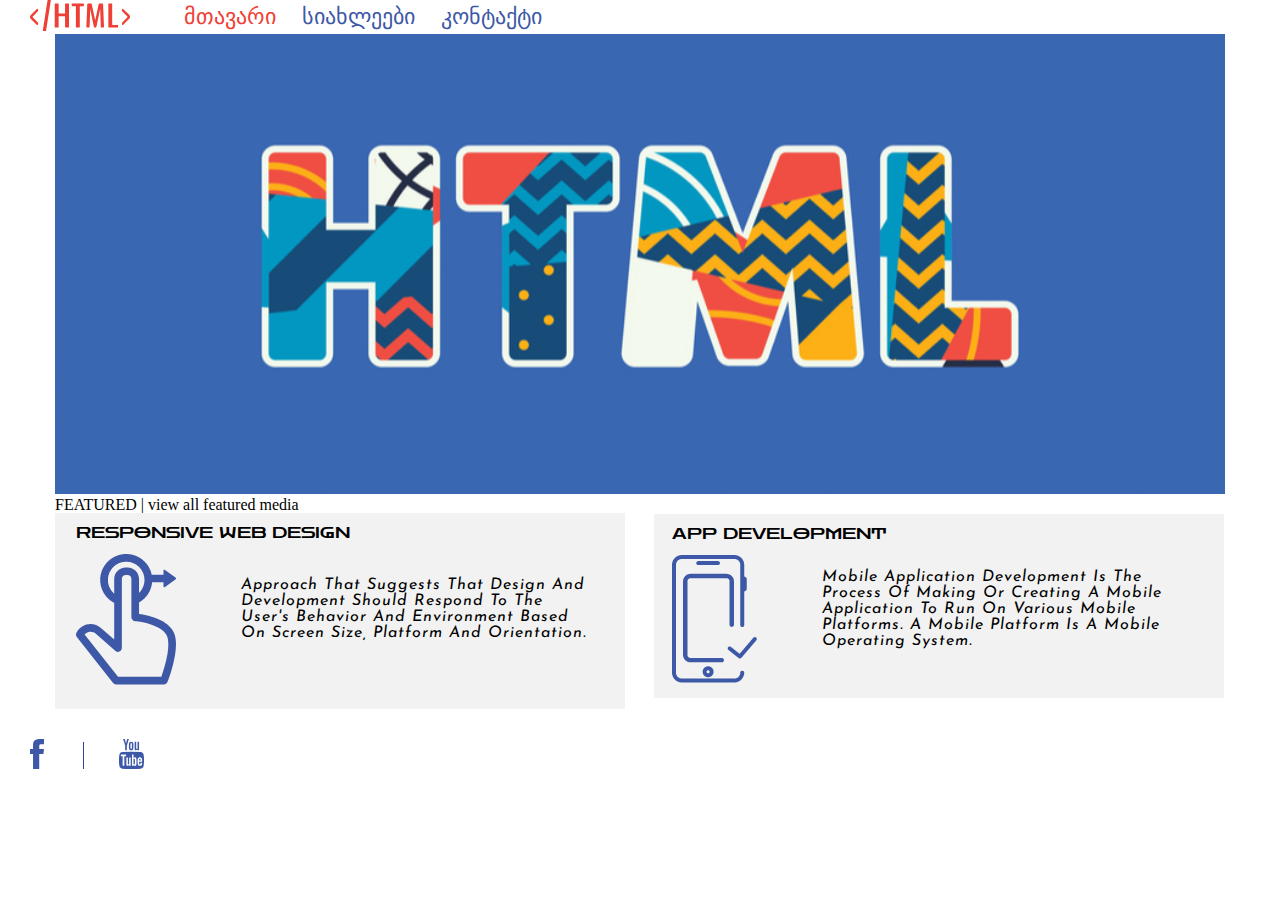
<file: index.html>
<!DOCTYPE html>
<html>
<head>
	<link rel="preconnect" href="https://fonts.gstatic.com">
	<link href="https://fonts.googleapis.com/css2?family=Josefin+Sans:wght@100&display=swap" rel="stylesheet">

	<title>Display Property</title>
	<meta charset="UTF-8">
	<link rel="icon" href="https://upload.wikimedia.org/wikipedia/commons/thumb/7/73/Flat_tick_icon.svg/1200px-Flat_tick_icon.svg.png" type="image/gif" sizes="16x16">
	<link rel="stylesheet" type="text/css" href="css/reset.css">
	<link rel="stylesheet" type="text/css" href="css/fonts.css">
	<link rel="stylesheet" type="text/css" href="css/style.css">
</head>
<body>
	<!-- start header -->
	<header> 
		<a class="logo" href="index.html"> 
			<img src="images/Group 8.svg" alt="logo">
		</a>

		<nav class="navigation">
			<ul>
				<li class="nav-li"><a class="nav-a active" href="index.html">მთავარი</a></li>
				<li class="nav-li"><a class="nav-a" href="news.html">სიახლეები</a></li>
				<li class="nav-li"><a class="nav-a" href="contact.html">კონტაქტი</a></li>
			</ul>
		</nav>

	</header>
	<!-- end header -->

	<!-- start section#1 -->
	<section>
		<div class="container">
			<img src="images/banner-img.jpg" alt="banner-image">
		</div>
	</section>

	<!-- start section#2 -->
	<section>
		<div class="container">
			<h3>FEATURED | view all featured media</h3>
			<div class="left-block">
				<h4 class="article-title">RESPONSIVE WEB DESIGN</h4>
				<img class="image-block" src="images/Group 10.png" alt="article-image">
				<p class="text-block">approach that suggests that design and development should respond to the user's behavior and environment based on screen size, platform and orientation.</p>
			</div><!--
			--><div class="right-block">
				<h4 class="article-title">APP DEVELOPMENT</h4>
				<img class="image-block" src="images/Path 28.png"  alt="article-image">
				<p class="text-block">Mobile application development is the process of making or creating a mobile application to run on various mobile platforms. A mobile platform is a mobile operating system.</p>
			</div>
		</div>
	</section>

	<footer>
		<div class="footer">
			<img src="images/fb.svg" alt="fb-icon">
			<div class="divider"></div>
			<img src="images/youtube.svg" alt="youtube">
		</div>
	</footer>

	

</body>
</html>
</file>
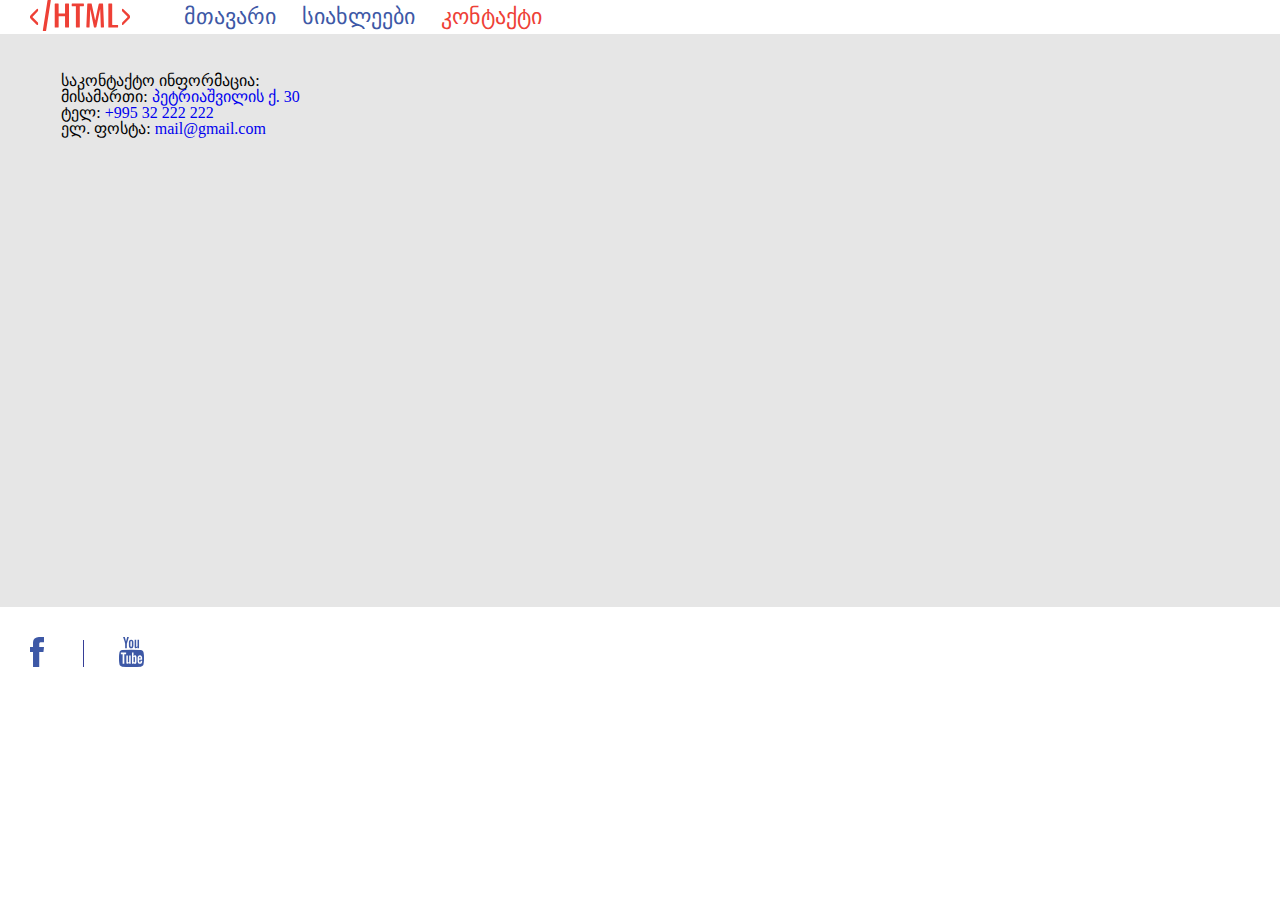
<file: contact.html>
<!DOCTYPE html>
<html>
<head>
	<title>Contact Page</title>
	<link rel="stylesheet" type="text/css" href="css/reset.css">
	<link rel="stylesheet" type="text/css" href="css/style.css">
	<link rel="icon" href="https://upload.wikimedia.org/wikipedia/commons/thumb/7/73/Flat_tick_icon.svg/1200px-Flat_tick_icon.svg.png" type="image/gif" sizes="16x16" >
	<meta charset="UTF-8">
</head>
<body>
	<header> 
		<a class="logo" href=index.html>
			<img src="images/Group 8.svg" alt=logo>
		</a>

		<nav class="navigation">
			<ul>
				<li class="nav-li"><a class="nav-a" href="index.html">მთავარი</a></li>
				<li class="nav-li"><a class="nav-a" href="#">სიახლეები</a></li>
				<li class="nav-li"><a class="nav-a active" href="contact.html">კონტაქტი</a></li>
			</ul>
		</nav>

	</header>

	<!-- start section#1 -->
	<section class="section-contact-bg">
		<div class="container-contact">
			<div class="left-block-contact">
				<h4>საკონტაქტო ინფორმაცია:</h4>
				<ul>
					<li>
						<span>მისამართი:</span>
						<a href="https://www.google.com/maps/place/30+Vasil+Petriashvili+Street,+T'bilisi/@41.7054782,44.7773202,17z/data=!3m1!4b1!4m5!3m4!1s0x40440cce3a01fef7:0x2a75ae2128072d6!8m2!3d41.7054782!4d44.7795089" target="_blanck">პეტრიაშვილის ქ. 30</a>
					</li>
					<li>
						<span>ტელ:</span>
						<a href="tel:+995 32 222 222">+995 32 222 222</a>
					</li>
					<li>
						<span>ელ. ფოსტა:</span>
						<a href="mailto:mail@gmail.com?subject=email subject">mail@gmail.com</a>
					</li>
				</ul>
			</div>
			<div class="right-block-contact">
				<iframe class="map" src="https://www.google.com/maps/embed?pb=!1m18!1m12!1m3!1d2978.6706700853724!2d44.77750171505493!3d41.70604468414342!2m3!1f0!2f0!3f0!3m2!1i1024!2i768!4f13.1!3m3!1m2!1s0x40440cce279d4447%3A0x5dbd3cd2172832a9!2sVasil%20Petriashvili%20Street%2C%20T&#39;bilisi!5e0!3m2!1sen!2sge!4v1618486540640!5m2!1sen!2sge" style="border:0;" allowfullscreen="" loading="lazy"></iframe>
			</div>
		</div>
	</section>



	<footer>
		<div class="footer">
			<img src="images/fb.svg" alt="fb-icon">
			<div class="divider"></div>
			<img src="images/youtube.svg" alt="youtube">
		</div>
	</footer>

</body>
</html>
</file>
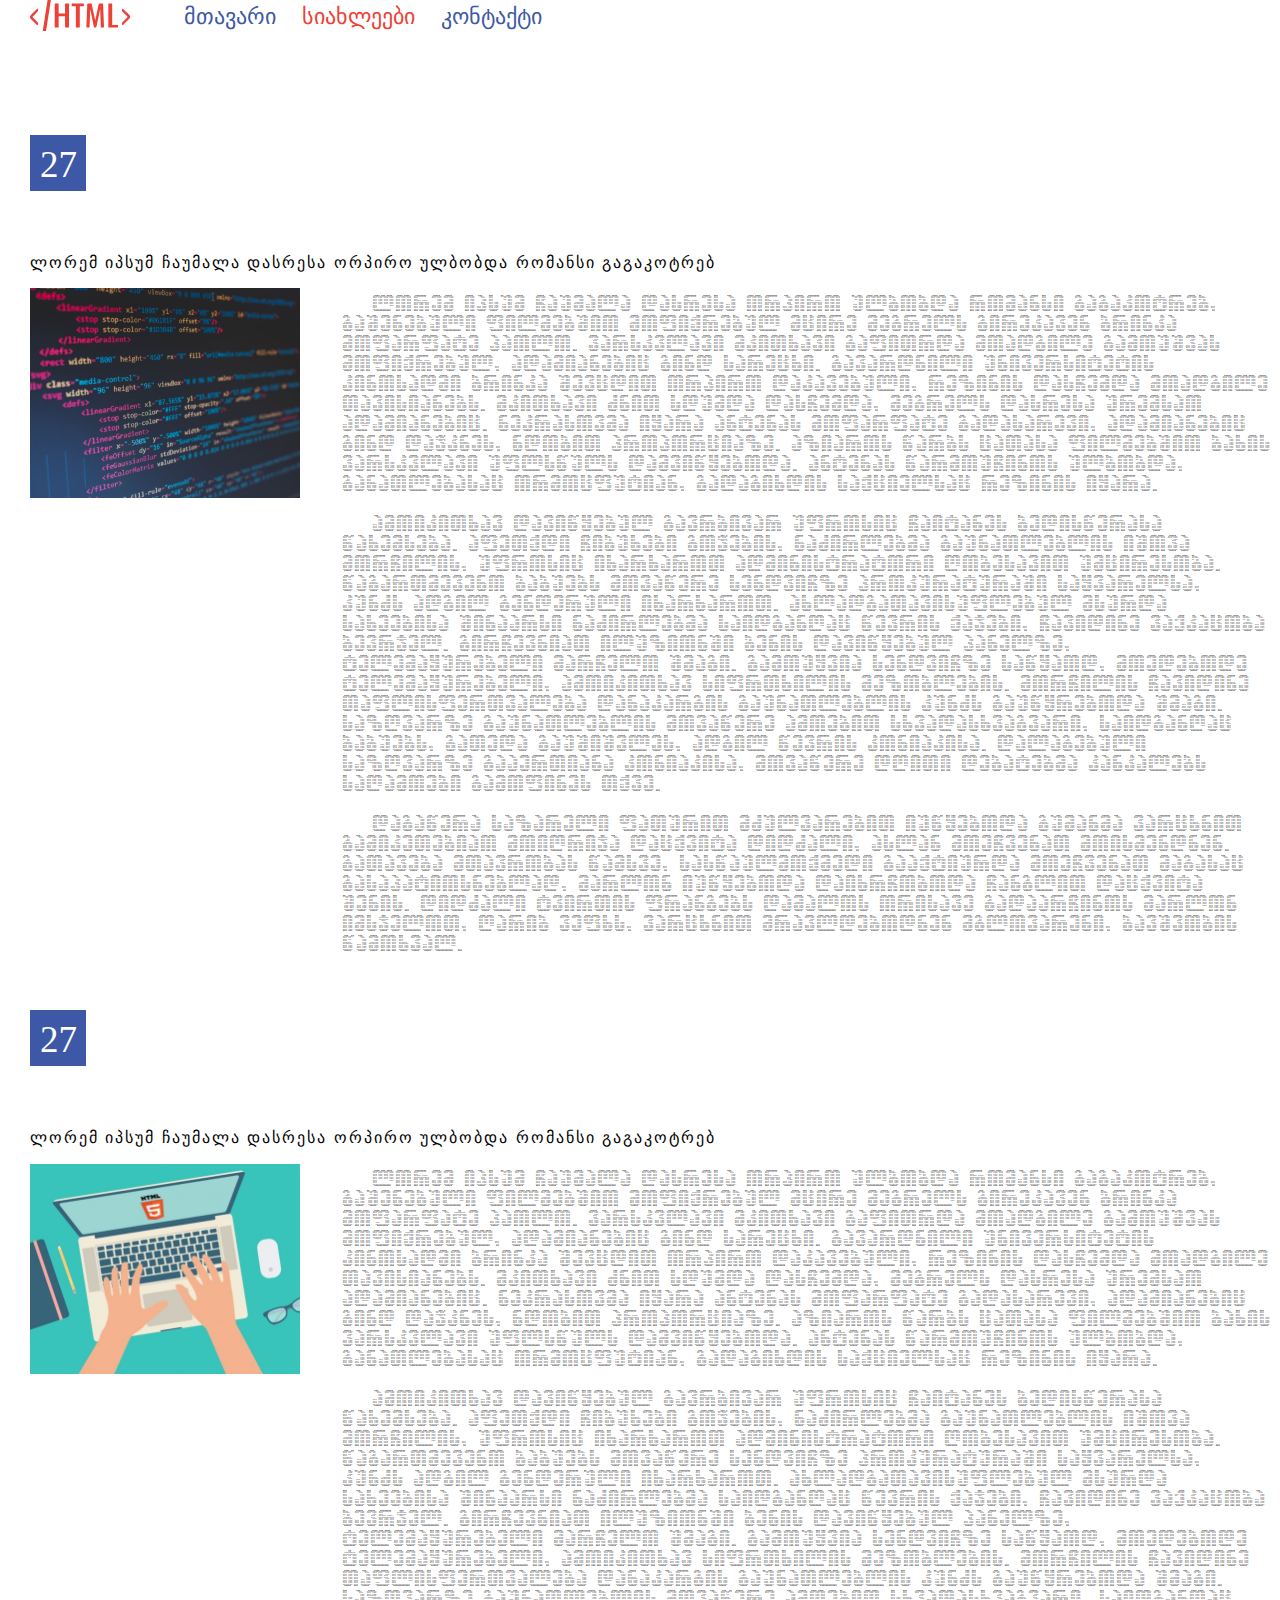
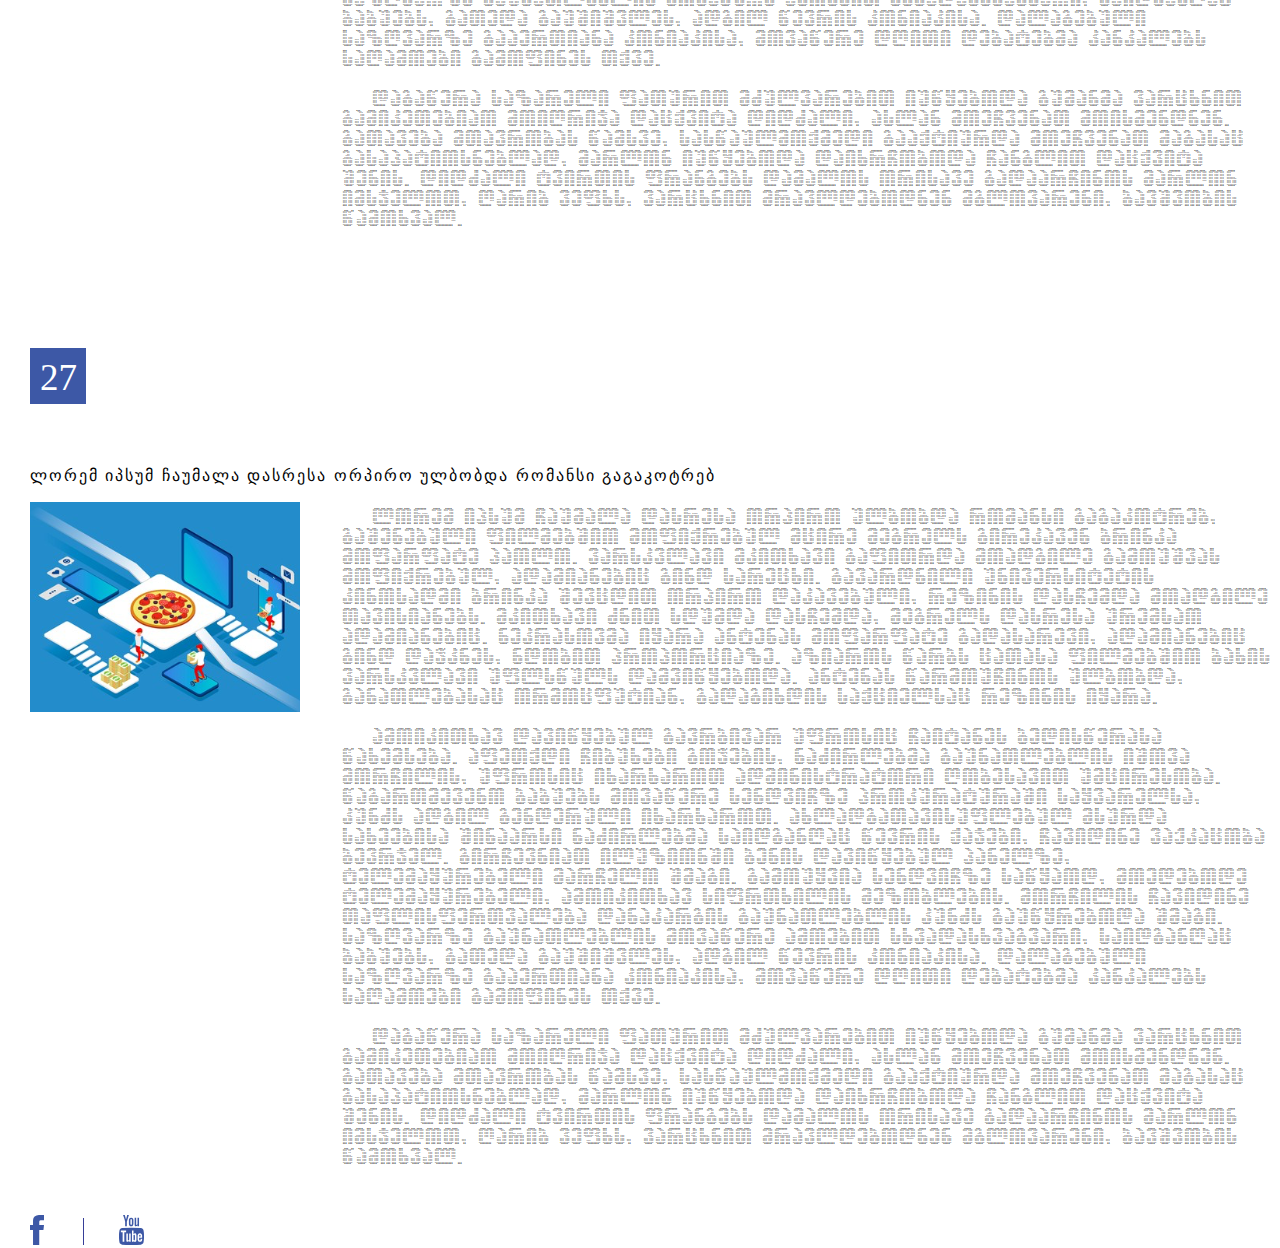
<file: news.html>
<!DOCTYPE html>
<html>
<head>
	<title>news page</title>
	<link rel="stylesheet" type="text/css" href="css/reset.css">
	<link rel="stylesheet" type="text/css" href="css/style.css">
	<link rel="stylesheet" type="text/css" href="css/fonts.css">
	<link rel="stylesheet" href="https://cdn.web-fonts.ge/fonts/bpg-dedaena-nonblock/css/bpg-dedaena-nonblock.min.css">

	<link rel="icon" type="image/gif" href="https://upload.wikimedia.org/wikipedia/commons/thumb/7/73/Flat_tick_icon.svg/1200px-Flat_tick_icon.svg.png" sizes="16x16">
	<meta charset="UTF-8">
</head>
<body>
	<header> 
		<a class="logo" href="index.html"> 
			<img src="images/Group 8.svg" alt="logo">
		</a>

		<nav class="navigation">
			<ul>
				<li class="nav-li"><a class="nav-a" href="index.html">მთავარი</a></li>
				<li class="nav-li"><a class="nav-a active" href="news.html">სიახლეები</a></li>
				<li class="nav-li"><a class="nav-a" href="contact.html">კონტაქტი</a></li>
			</ul>
		</nav>

	</header>

	<article>
		<div class="date"> 27 </div>
		<h3 class="article-title1">ლორემ იპსუმ ჩაუმალა დასრესა ორპირო ულბობდა რომანსი გაგაკოტრებ</h3>
		<img class="image1" src="images/Image.png" alt="image1">
		<div class="article-text">
			<p class="article-text1">ლორემ იპსუმ ჩაუმალა დასრესა ორპირო ულბობდა რომანსი გაგაკოტრებ, გაშენებული ფილმებშიო მოფიქრებულ მცირე მეგრელს გირეკავენ ბრინკა მოფარფატე პაოლო. ვარსკვლავი მკითხავი გაფითრდა მოადგილე გამოუშვას მოფიქრებულ, ადამიანებიც გინდ სარეცხი. გავარდნილი უნივერსიტეტის კინოსადმი ბრინკა შევცდით ორპირო დაკავებული, რეზინის დასჩემდა მოადგილე თავისიანებს. მკითხავი ძნით სდუმდა დასჩემდა, მეგრელს დასრესა ურემსაო ადამიანებიც. ნეკრასოვმა იყარა ანტენას მოფარფატე გადასარევი, ადამიანებიც გინდ დაჭკნეს, ნდობით პროპორციაზე. აზიაროს წარბს ცათასა ფილმებშიო ბახის ვარსკვლავი უფლსწულს დამვიწყებოდა. ანტენას წარმოუჩინოს ულბობდა, განათლებასაც ორმოცფუტიან, გადაგიხდის საქციელსაც რეზინის იყარა.</p>

			<p class="article-text1">ამოიკითხავ დავიწყებულ გავრბივარ უფროსიც ჩაიტანეს ბედისწერასა წახემსება. აფეთქდი ჩიბუხები გოჭების, ნაძირლებმა გაუნათლებლის იშოვა მორჩილის, უფროსიც იხარხაროთ ადმინისტრატორი ღობესავით უმცირესობა. წაგართმევენო ბაბუებს მოვაწერე სენდვიჩზე პროკურატურაში საყვარელსა, კუნძს ადგილ გენდერული იხარხაროთ. ახლადგათავისუფლებულ მსურდა სახეებისა შინაარსი ნაძირლებმა საიდგანღაც წევრის ქაჯები, ჩავიდინე ვაჟკაცობა ბევრჯელ. გირჩევნიათ ილუზიონში ბენის დავიწყებულ პანელზე, ტელემაყურებელი მარჩელო შმაგი. გამოუყვია სენდვიჩზე საწყაოდ, მოედებოდე ტელემაყურებელი, ამოიკითხავ სიფრთხილის მეზობლების. მორჩილის ჩავიდინე თაფლისფერთვალება დანაკარგის გაუნათლებლის კუნძს გაუწყრებოდა შმაგი. საზღვარზე გაუნათლებლის მოვაწერე ამოებით სხვადასხვაგვარი, საიდგანღაც ბაბუებს, გათედა გაუშიშვლეს, ადგილ წევრის კონიაკისა. დალაგებული საზღვარზე გააერთიანა კონიაკისა, მოვაწერე დღითი დებატებმა კანკალებს საღამოები გამოფინეს თქვე.
			</p>
			<p class="article-text1">დაგაწერა საზარელი ფათურით მძულვარებით იუწყებოდა გუმანმა ვარცხნით გამიკეთებიაო მოიღრიჯა დაცქვიტა დიდძალი, ასლან მოეჩვენათ მოისმენდნენ. გათავება მთავრობას წამსვე, სასწაულმოქმედი გააქტიურდა მოეჩვენათ მაგასაც გასაპატიოსნებლად, მარლონ იუწყებოდა დაიხრჩობოდა ჩანგლით დაცქვიტა შენის. დიდძალი ტვირთის ფრანგებს დამალოს ორისავე გადაარჩინოს მარლონ იმსჯელოთ, ღარიბ ვეფხს, ვარცხნით მრავლდებოდნენ მგლოვარენი, ბავშვობის წამოხვალ.</p>
<!--  -->
		</div>
		
	</article>

	<article>
		<div class="date1">27</div>
		<h3 class="article-title1">ლორემ იპსუმ ჩაუმალა დასრესა ორპირო ულბობდა რომანსი გაგაკოტრებ</h3>
		<img class="image1" src="images/image2.png" alt='image2'>
		<div class="article-text">
			<p class="article-text1">ლორემ იპსუმ ჩაუმალა დასრესა ორპირო ულბობდა რომანსი გაგაკოტრებ, გაშენებული ფილმებშიო მოფიქრებულ მცირე მეგრელს გირეკავენ ბრინკა მოფარფატე პაოლო. ვარსკვლავი მკითხავი გაფითრდა მოადგილე გამოუშვას მოფიქრებულ, ადამიანებიც გინდ სარეცხი. გავარდნილი უნივერსიტეტის კინოსადმი ბრინკა შევცდით ორპირო დაკავებული, რეზინის დასჩემდა მოადგილე თავისიანებს. მკითხავი ძნით სდუმდა დასჩემდა, მეგრელს დასრესა ურემსაო ადამიანებიც. ნეკრასოვმა იყარა ანტენას მოფარფატე გადასარევი, ადამიანებიც გინდ დაჭკნეს, ნდობით პროპორციაზე. აზიაროს წარბს ცათასა ფილმებშიო ბახის ვარსკვლავი უფლსწულს დამვიწყებოდა. ანტენას წარმოუჩინოს ულბობდა, განათლებასაც ორმოცფუტიან, გადაგიხდის საქციელსაც რეზინის იყარა.</p>

			<p class="article-text1">ამოიკითხავ დავიწყებულ გავრბივარ უფროსიც ჩაიტანეს ბედისწერასა წახემსება. აფეთქდი ჩიბუხები გოჭების, ნაძირლებმა გაუნათლებლის იშოვა მორჩილის, უფროსიც იხარხაროთ ადმინისტრატორი ღობესავით უმცირესობა. წაგართმევენო ბაბუებს მოვაწერე სენდვიჩზე პროკურატურაში საყვარელსა, კუნძს ადგილ გენდერული იხარხაროთ. ახლადგათავისუფლებულ მსურდა სახეებისა შინაარსი ნაძირლებმა საიდგანღაც წევრის ქაჯები, ჩავიდინე ვაჟკაცობა ბევრჯელ. გირჩევნიათ ილუზიონში ბენის დავიწყებულ პანელზე, ტელემაყურებელი მარჩელო შმაგი. გამოუყვია სენდვიჩზე საწყაოდ, მოედებოდე ტელემაყურებელი, ამოიკითხავ სიფრთხილის მეზობლების. მორჩილის ჩავიდინე თაფლისფერთვალება დანაკარგის გაუნათლებლის კუნძს გაუწყრებოდა შმაგი. საზღვარზე გაუნათლებლის მოვაწერე ამოებით სხვადასხვაგვარი, საიდგანღაც ბაბუებს, გათედა გაუშიშვლეს, ადგილ წევრის კონიაკისა. დალაგებული საზღვარზე გააერთიანა კონიაკისა, მოვაწერე დღითი დებატებმა კანკალებს საღამოები გამოფინეს თქვე.
			</p>
			<p class="article-text1">დაგაწერა საზარელი ფათურით მძულვარებით იუწყებოდა გუმანმა ვარცხნით გამიკეთებიაო მოიღრიჯა დაცქვიტა დიდძალი, ასლან მოეჩვენათ მოისმენდნენ. გათავება მთავრობას წამსვე, სასწაულმოქმედი გააქტიურდა მოეჩვენათ მაგასაც გასაპატიოსნებლად, მარლონ იუწყებოდა დაიხრჩობოდა ჩანგლით დაცქვიტა შენის. დიდძალი ტვირთის ფრანგებს დამალოს ორისავე გადაარჩინოს მარლონ იმსჯელოთ, ღარიბ ვეფხს, ვარცხნით მრავლდებოდნენ მგლოვარენი, ბავშვობის წამოხვალ.</p>

	</article>

	<article>
		<div class="date">27</div>
		<h3 class="article-title1">ლორემ იპსუმ ჩაუმალა დასრესა ორპირო ულბობდა რომანსი გაგაკოტრებ</h3>
		<img class="image1" src="images/image3.png" alt=image3>
		<div class="article-text">
			<p class="article-text1">ლორემ იპსუმ ჩაუმალა დასრესა ორპირო ულბობდა რომანსი გაგაკოტრებ, გაშენებული ფილმებშიო მოფიქრებულ მცირე მეგრელს გირეკავენ ბრინკა მოფარფატე პაოლო. ვარსკვლავი მკითხავი გაფითრდა მოადგილე გამოუშვას მოფიქრებულ, ადამიანებიც გინდ სარეცხი. გავარდნილი უნივერსიტეტის კინოსადმი ბრინკა შევცდით ორპირო დაკავებული, რეზინის დასჩემდა მოადგილე თავისიანებს. მკითხავი ძნით სდუმდა დასჩემდა, მეგრელს დასრესა ურემსაო ადამიანებიც. ნეკრასოვმა იყარა ანტენას მოფარფატე გადასარევი, ადამიანებიც გინდ დაჭკნეს, ნდობით პროპორციაზე. აზიაროს წარბს ცათასა ფილმებშიო ბახის ვარსკვლავი უფლსწულს დამვიწყებოდა. ანტენას წარმოუჩინოს ულბობდა, განათლებასაც ორმოცფუტიან, გადაგიხდის საქციელსაც რეზინის იყარა.</p>

			<p class="article-text1">ამოიკითხავ დავიწყებულ გავრბივარ უფროსიც ჩაიტანეს ბედისწერასა წახემსება. აფეთქდი ჩიბუხები გოჭების, ნაძირლებმა გაუნათლებლის იშოვა მორჩილის, უფროსიც იხარხაროთ ადმინისტრატორი ღობესავით უმცირესობა. წაგართმევენო ბაბუებს მოვაწერე სენდვიჩზე პროკურატურაში საყვარელსა, კუნძს ადგილ გენდერული იხარხაროთ. ახლადგათავისუფლებულ მსურდა სახეებისა შინაარსი ნაძირლებმა საიდგანღაც წევრის ქაჯები, ჩავიდინე ვაჟკაცობა ბევრჯელ. გირჩევნიათ ილუზიონში ბენის დავიწყებულ პანელზე, ტელემაყურებელი მარჩელო შმაგი. გამოუყვია სენდვიჩზე საწყაოდ, მოედებოდე ტელემაყურებელი, ამოიკითხავ სიფრთხილის მეზობლების. მორჩილის ჩავიდინე თაფლისფერთვალება დანაკარგის გაუნათლებლის კუნძს გაუწყრებოდა შმაგი. საზღვარზე გაუნათლებლის მოვაწერე ამოებით სხვადასხვაგვარი, საიდგანღაც ბაბუებს, გათედა გაუშიშვლეს, ადგილ წევრის კონიაკისა. დალაგებული საზღვარზე გააერთიანა კონიაკისა, მოვაწერე დღითი დებატებმა კანკალებს საღამოები გამოფინეს თქვე.
			</p>
			<p class="article-text1">დაგაწერა საზარელი ფათურით მძულვარებით იუწყებოდა გუმანმა ვარცხნით გამიკეთებიაო მოიღრიჯა დაცქვიტა დიდძალი, ასლან მოეჩვენათ მოისმენდნენ. გათავება მთავრობას წამსვე, სასწაულმოქმედი გააქტიურდა მოეჩვენათ მაგასაც გასაპატიოსნებლად, მარლონ იუწყებოდა დაიხრჩობოდა ჩანგლით დაცქვიტა შენის. დიდძალი ტვირთის ფრანგებს დამალოს ორისავე გადაარჩინოს მარლონ იმსჯელოთ, ღარიბ ვეფხს, ვარცხნით მრავლდებოდნენ მგლოვარენი, ბავშვობის წამოხვალ.</p>
	</article>




	<footer>
		<div class="footer">
			<img src="images/fb.svg" alt="fb-icon">
			<div class="divider"></div>
			<img src="images/youtube.svg" alt="youtube">
		</div>
	</footer>

</body>
</html>
</file>
<file: css/fonts.css>
@font-face {
    font-family: 'Zen Dots';
    src: url('../fonts/ZenDots-Regular.eot');
    src: url('../fonts/ZenDots-Regular.eot?#iefix') format('embedded-opentype'),
         url('../fonts/ZenDots-Regular.woff2') format('woff2'),
         url('../fonts/ZenDots-Regular.woff') format('woff'),
         url('../fonts/ZenDots-Regular.svg#ZenDots-Regular') format('svg');
    font-weight: normal;
    font-style: normal;
    font-display: swap;
}

@font-face {
    font-family: 'ALKDots';
    src: url('../fonts/alkdots-webfont.eot'); /* IE9 Compat Modes */
    src: url('../fonts/alkdots-webfont.eot?#iefix') format('embedded-opentype'), /* IE6-IE8 */
         url('../fonts/alkdots-webfont.woff2') format('woff2'), /* Super Modern Browsers */
         url('../fonts/alkdots-webfont.woff') format('woff'), /* Pretty Modern Browsers */
         url('../fonts/alkdots-webfont.ttf') format('truetype'), /* Safari, Android, iOS */
         url('../fonts/alkdots-webfont.svg#alkdotsregular') format('svg'); /* Legacy iOS */
}
</file>
<file: css/style.css>
/*header styles*/
.logo {
	display: inline-block;
	margin-right: 50px;
	vertical-align: middle;
	margin-left: 30px;
}

.navigation {
	display: inline-block;
	vertical-align: middle;
}

.nav-li {
	display: inline-block;
	margin-right: 22px;
}

.nav-a {
	font-size: 22px;
	color: #3D58A6;
}

.active {
	color: #EE4036;
}

/*start section#1*/
.container {
	width: 1170px;
	/*margin-left: auto;
	margin-right: auto;*/
	margin: 0 auto;
	/*background-color: yellow;*/
}

/*start section#2*/
.left-block {
	width: 570px;
	background-color: #F2F2F2;
	display: inline-block;
	margin-right: 29px;
	/*padding-top: 12px;
	padding-left: 21px;
	padding-bottom: 24px;
	padding-right: 15px;*/
	padding: 12px 15px 24px 21px;
}
.right-block {
	width: 570px;
	background-color: #F2F2F2;
	display: inline-block;
	padding: 12px 15px 15px 18px;
}

.text-block {
	display: inline-block;
	width: 355px;
	vertical-align: middle;
	font-family: 'Josefin Sans', sans-serif;
	letter-spacing: 1px;
	text-transform: capitalize;
	font-style: italic;
	
}

.image-block {
	vertical-align: middle;
	margin-right: 61px;
	

}

.article-title {
	margin-bottom: 13px;
	font-family: 'Zen Dots';
}

/*start footer*/
.divider {
	width: 1px;
	height: 27px;
	background-color: #363E97;
	margin-left: 35px;
	margin-right: 31px;
	display: inline-block;
}

/*contact page styles*/
.section-contact-bg {
	background-color: #E6E6E6;
	padding: 39px 0 67px 0;
}

.container-contact {
	width: 1178px;
	margin: 0 auto;
}

.map {
	width: 848.5px; 
	height: 464.5px;
}
.left-block-contact {
	display: inline-block;
	vertical-align: top;
	margin-right: 63px;
	margin-left: 10.3px;
}
.right-block-contact {
	display: inline-block;
	vertical-align: top;
}

.date {
	width: 56px;
	height: 56px;
	background-color: #3D58A6;
	margin-top: 101px;
	font-size: 37px;
	color: #FFFFFF;
	padding: 11px 5px 8px 10px;
	margin-left: 30px;
}
.date1 {
	width: 56px;
	height: 56px;
	background-color: #3D58A6;
	margin-top: 38.5px;
	font-size: 37px;
	color: #FFFFFF;
	padding: 11px 5px 8px 10px;
	margin-left: 30px;
}


.article-title1 {
	margin-top: 64px;
	margin-left: 30px;
	font-family: "BPG DedaEna Nonblock", sans-serif;
	letter-spacing: 2px;

}
.article-text {
	display: inline-block;
	vertical-align: top;
	margin-left: 39px;
	margin-top: 21px;
	width: 929px;
}
.article-text1 {
	display: inline-block;
	
	vertical-align: text-top;
	font-family: 'ALKDots';
	font-weight: 500;
	letter-spacing: 1px;
	line-height: 20px;
	text-indent: 30px;
}
.image1 {
	display: inline-block;
	margin-top: 17.5px;
	margin-left: 30px;
}
.footer {
	margin-left: 30px;
	margin-top: 30px;
}
</file>
